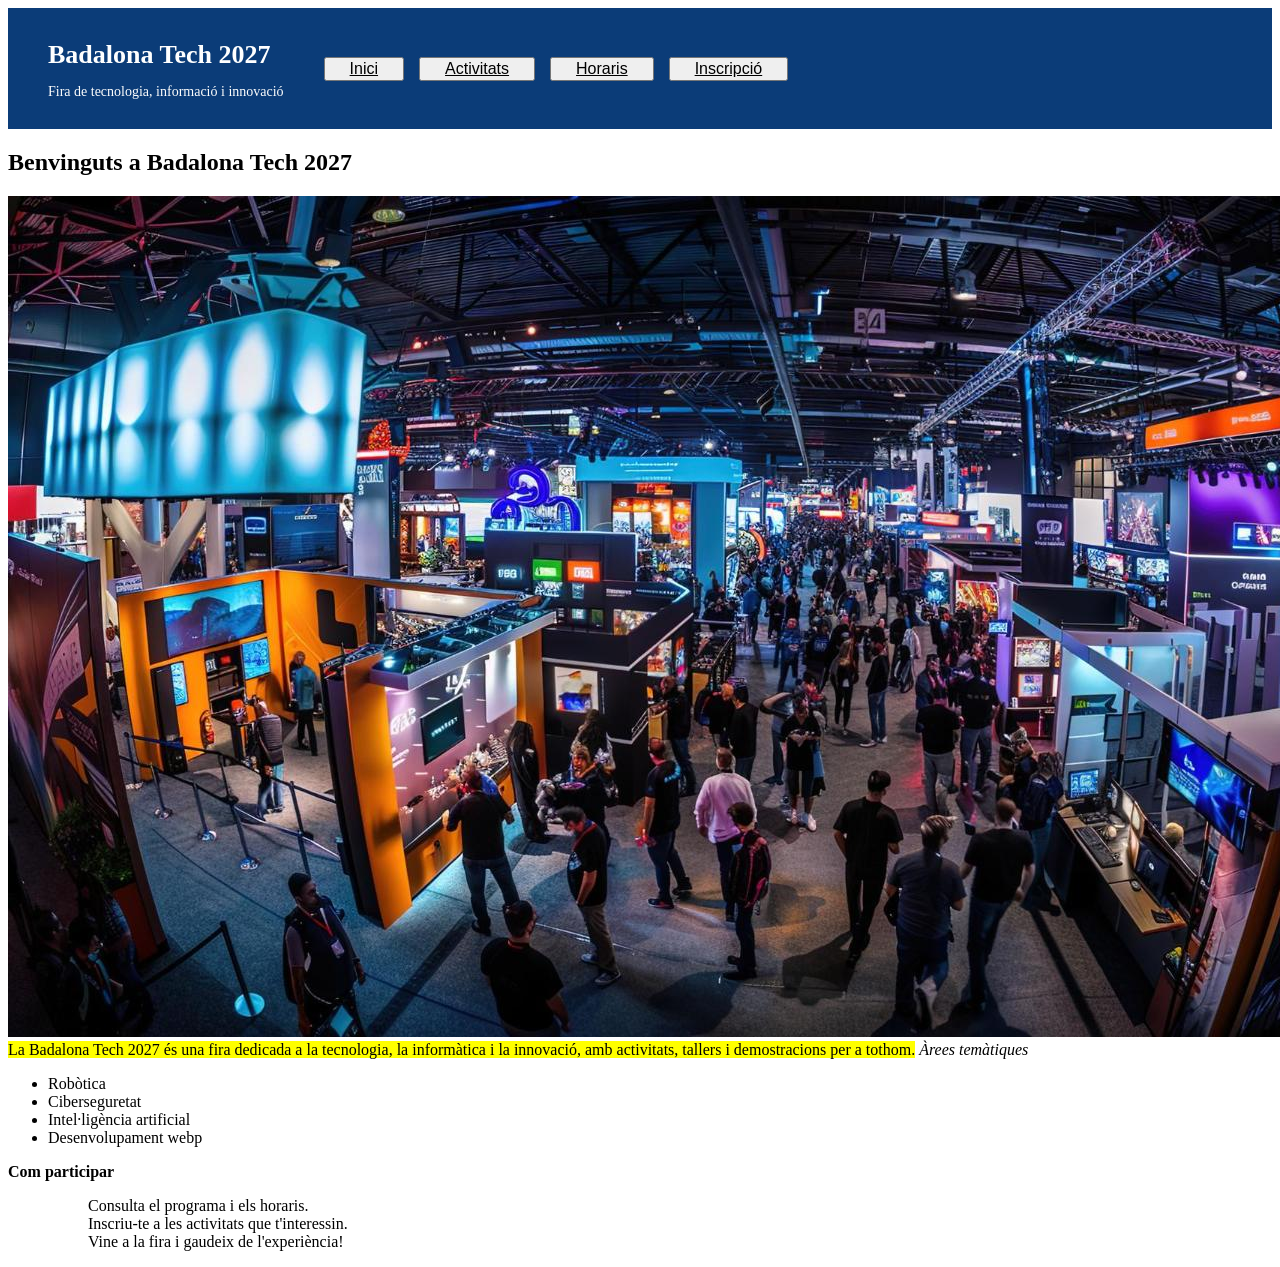
<file: badalona-tech/index.html>
<!DOCTYPE html>
<html lang="es">
<head>
    <meta charset="UTF-8">
    <meta name="viewport" content="width=device-width, initial-scale=1.0">
    <link rel="stylesheet" href="./css/style.css">
    <title>Badalona Tech 2027</title>
</head>
<body>

    <header>
   
        <div class="logo-titulo">
            <div class="textos-header">
                <h1>Badalona Tech 2027</h1>
                <p>Fira de tecnologia, informació i innovació</p>
            </div>
        </div>

  
        <nav>
            <ul>
                <button><li><a href="index.html">Inici</a></li></button>
                <button><li><a href="activitats.html">Activitats</a></li></button>
                <button><li><a href="horaris.html">Horaris</a></li></button>
                <button><li><a href="inscripcion.html">Inscripció</a></li></button>
            </ul>
        </nav>
    </header>

    <main>
            
       <h2>Benvinguts a Badalona Tech 2027</h2>

        <img id="fira" src="img/fira.jpg" alt="fira">

        <mark>La Badalona Tech 2027 és una fira dedicada a la tecnologia, la informàtica i la innovació, amb activitats, tallers i demostracions per a tothom.</mark>
        <em>Àrees temàtiques</em>

        <ul>
            <li>Robòtica</li>
            <li>Ciberseguretat</li>
            <li>Intel·ligència artificial</li>
            <li>Desenvolupament webp</li>
        </ul>
        


        <strong>Com participar</strong>
        
        <ul>
            <ol>Consulta el programa i els horaris.</ol>
            <ol>Inscriu-te a les activitats que t'interessin.</ol>
            <ol>Vine a la fira i gaudeix de l'experiència!</ol>
        </ul>
    </main>

</body>
</html>
</file>
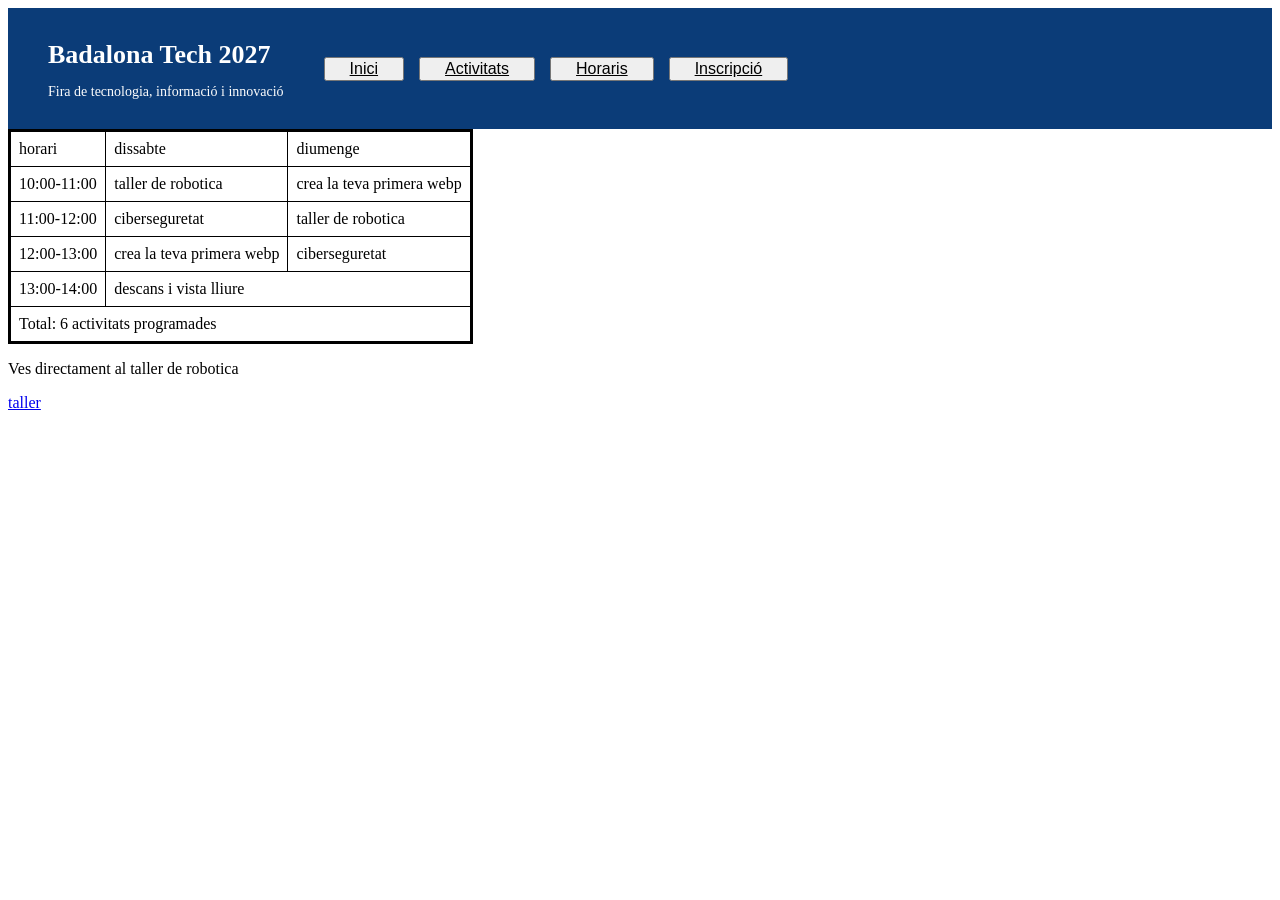
<file: badalona-tech/horaris.html>
<!DOCTYPE html>
<html lang="es">
<head>
    <meta charset="UTF-8">
    <meta name="viewport" content="width=device-width, initial-scale=1.0">
    <link rel="stylesheet" href="./css/style.css">
    <title>horaris</title>
</head>
<body>

    <header>
   
        <div class="logo-titulo">
            <div class="textos-header">
                <h1>Badalona Tech 2027</h1>
                <p>Fira de tecnologia, informació i innovació</p>
            </div>
        </div>

  
        <nav>
            <ul>
                <button><li><a href="index.html" class="activo">Inici</a></li></button>
                <button><li><a href="activitats.html">Activitats</a></li></button>
                <button><li><a href="horaris.html">Horaris</a></li></button>
                <button><li><a href="inscripcion.html">Inscripció</a></li></button>
            </ul>
        </nav>
    </header>


    <table>
        <thead>
            <tr>
                <td>horari</td>
                <td>dissabte</td>
                <td>diumenge</td>
            </tr>
        </thead>
       <tbody>
        <tr>
            <td>10:00-11:00</td>
            <td>taller de robotica</td>
            <td>crea la teva primera webp</td>
        </tr>
        <tr>
            <td>11:00-12:00</td>
            <td>ciberseguretat</td>
            <td>taller de robotica</td>
        </tr>
        <tr>
            <td>12:00-13:00</td>
            <td>crea la teva primera webp</td>
            <td>ciberseguretat</td>
        </tr>
        <tr>
            <td>13:00-14:00</td>
            <td colspan="2">descans i vista lliure</td>
        </tr>
       </tbody>
       <tfoot>
           <tr>
            <td colspan="3">Total: 6 activitats programades</td>
           </tr>
       </tfoot>
    </table>

    <p>Ves directament al taller de robotica</p>
    <a href="activitats.html">taller</a>
</body>
</file>
<file: badalona-tech/css/style.css>
header {
    background-color: #0b3c78; 
    color: white;
    display: flex; 
    align-items: center;
    padding: 15px 40px;
}


.logo-titulo {
    display: flex;
    align-items: center;
    gap: 15px;
}

.logo {
    height: 60px; 
    padding-right: 15px;
}

.textos-header h1 {
    font-size: 26px;
    margin-bottom: 4px;
}

.textos-header p {
    font-size: 14px;
    color: #fdfdfd;
}


nav ul {
    list-style: none;
    display: flex;
    gap: 15px;
}

nav ul li a {
    color: rgb(0, 0, 0);
    padding: 10px 18px;
    font-size: 16px;
}

.border { 
    width: 5%; } 
table { 
    color: black; 
    border: 3px solid; 
    border-collapse: collapse;
} 
 td, th { 
    border: 1px solid; padding: 8px; 
}
</file>
